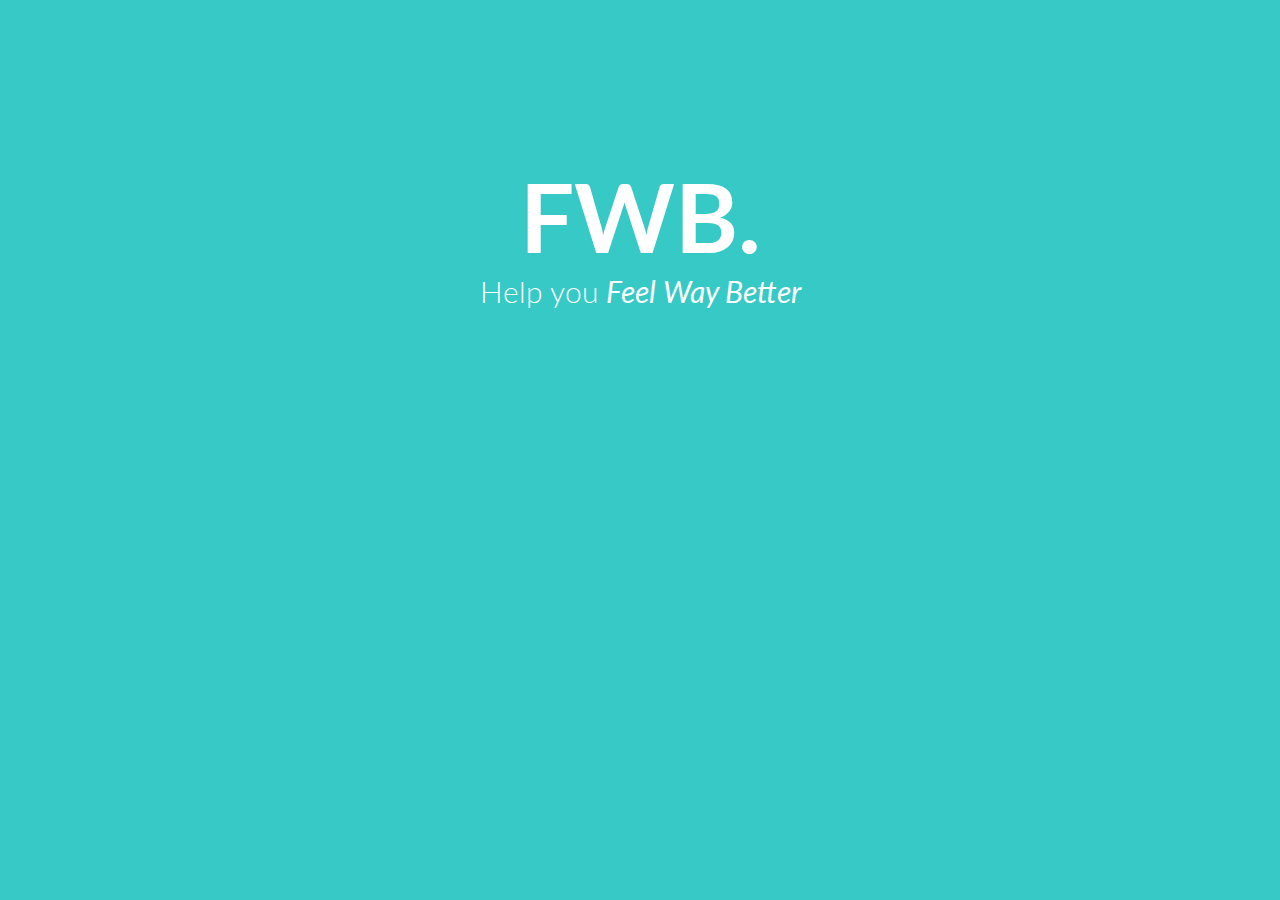
<file: index.html>
<!DOCTYPE html>
<html>
<head>
<link rel="stylesheet" href="style.css">
<link rel="preconnect" href="https://fonts.googleapis.com">
<link rel="preconnect" href="https://fonts.gstatic.com" crossorigin>
<link href="https://fonts.googleapis.com/css2?family=Lato:wght@300;400;700&family=Phudu:wght@400;500&display=swap" rel="stylesheet">
<script async type="text/javascript" src="https://static.klaviyo.com/onsite/js/klaviyo.js?company_id=T2xDUM"></script>

<title>Feel Way Better</title>
</head>
<!-- background can probably be some lighter colour with some opacity for the text to pop -->
<body>
	<div class="body-text">
		<!-- <div>
			<img src="logo.png" alt="logo">
		</div> -->
		<div id="hero-text">
			<div>
				<p>
					<span class="brand">FWB.</span>
					<br>
					<span id="h2">Help you <strong><em>Feel Way Better</em></strong></span>
					<br>
					<br>
					<br>
				</p>
			</div>
			<!-- <h1>Coming Soon</h1> -->
		</div>
	</div>
	<div class="klaviyo-form-W8NnW7"><!--  Klaviyo Form  --></div>
</body>


</html>
</file>
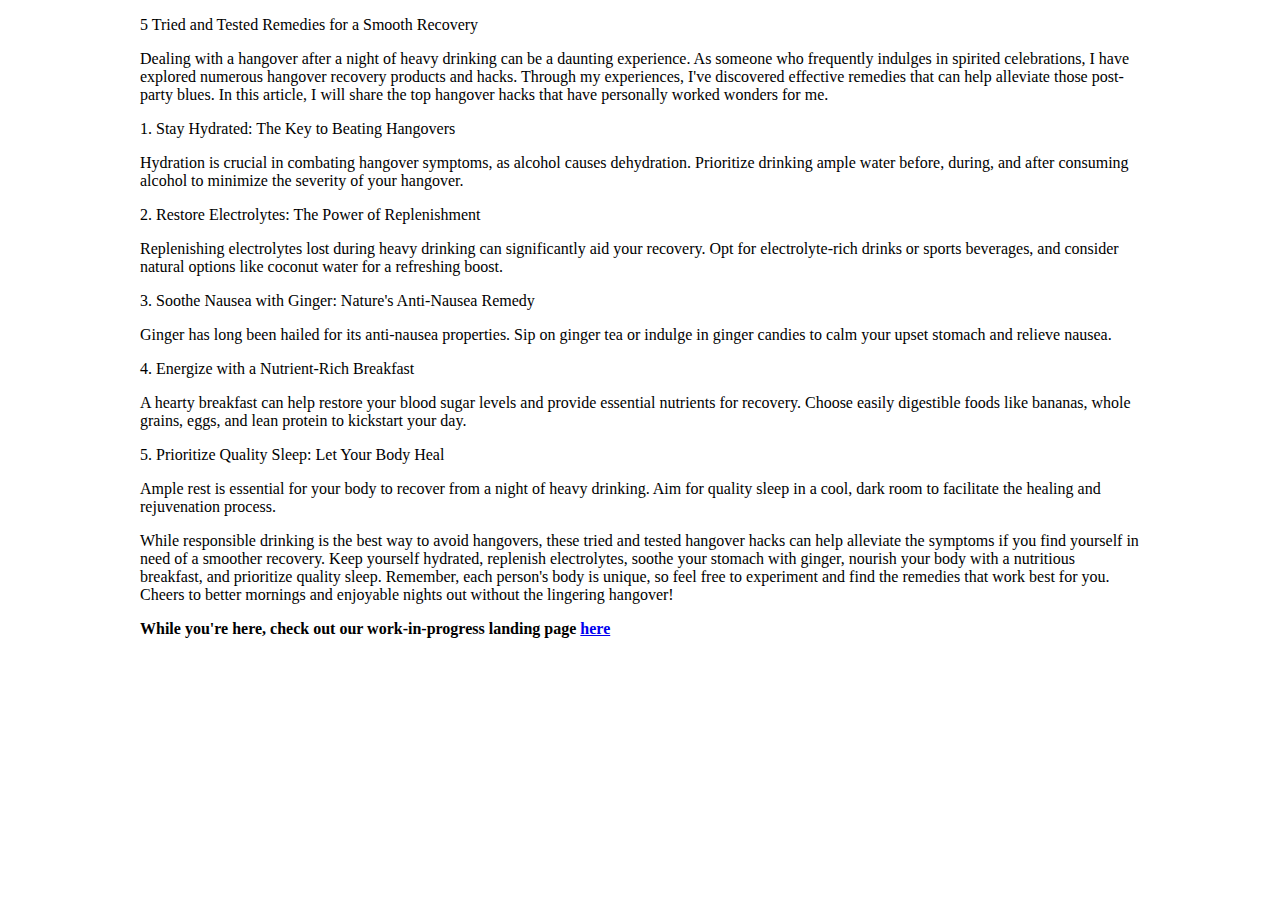
<file: blog/blog-1.html>
<!DOCTYPE html>
<html lang="en">

<head>
  <meta charset="utf-8">
  <meta content="width=device-width, initial-scale=1.0" name="viewport">
<script async type="text/javascript" src="https://static.klaviyo.com/onsite/js/klaviyo.js?company_id=T2xDUM"></script>
  <title>Feel Way Better</title>

 <style>
 	.itmovesbro {
  width: 100%;
  max-width: 2000px;
  height: auto;
  display: block;
  margin-left: auto;
  margin-right: auto;
  padding-top: 60px;
}

body {
  width: 100%;
  max-width: 1000px;
  height: auto;
    display: block;
  margin-left: auto;
  margin-right: auto;
  position: relative;
	}
 </style>

</head>

<body>

<p>5 Tried and Tested Remedies for a Smooth Recovery</p>

<p>Dealing with a hangover after a night of heavy drinking can be a daunting experience. As someone who frequently indulges in spirited celebrations, I have explored numerous hangover recovery products and hacks. Through my experiences, I've discovered effective remedies that can help alleviate those post-party blues. In this article, I will share the top hangover hacks that have personally worked wonders for me.</p>

<p> 1. Stay Hydrated: The Key to Beating Hangovers</p>
<p>Hydration is crucial in combating hangover symptoms, as alcohol causes dehydration. Prioritize drinking ample water before, during, and after consuming alcohol to minimize the severity of your hangover.</p>
<p>2. Restore Electrolytes: The Power of Replenishment</p>
<p>Replenishing electrolytes lost during heavy drinking can significantly aid your recovery. Opt for electrolyte-rich drinks or sports beverages, and consider natural options like coconut water for a refreshing boost.</p>
<p>3. Soothe Nausea with Ginger: Nature's Anti-Nausea Remedy</p>
<p>Ginger has long been hailed for its anti-nausea properties. Sip on ginger tea or indulge in ginger candies to calm your upset stomach and relieve nausea.</p>
<p>4. Energize with a Nutrient-Rich Breakfast</p>
<p>A hearty breakfast can help restore your blood sugar levels and provide essential nutrients for recovery. Choose easily digestible foods like bananas, whole grains, eggs, and lean protein to kickstart your day.</p>
<p>5. Prioritize Quality Sleep: Let Your Body Heal</p>
<p>Ample rest is essential for your body to recover from a night of heavy drinking. Aim for quality sleep in a cool, dark room to facilitate the healing and rejuvenation process.</p>


<p>While responsible drinking is the best way to avoid hangovers, these tried and tested hangover hacks can help alleviate the symptoms if you find yourself in need of a smoother recovery. Keep yourself hydrated, replenish electrolytes, soothe your stomach with ginger, nourish your body with a nutritious breakfast, and prioritize quality sleep. Remember, each person's body is unique, so feel free to experiment and find the remedies that work best for you. Cheers to better mornings and enjoyable nights out without the lingering hangover!</p>

<strong><p>While you're here, check out our work-in-progress landing page <a href="https://www.drinkfwb.com">here</a></p></strong>
	
</body>

</html>
</file>
<file: style.css>
body {
	/* background-color: #1287A8; */
	background-color: #36c9c6;
	color:#ffffff;
	font-family: 'Lato', sans-serif;
}

h1 {
	font-size: 48px;

}

#h2 {
	font-size: 30px;
	text-align: center;
	font-style: normal;
	font-weight: 300;
}

p {
	font-size: 24px;
}


a {
	color: #ADD8E6;
}


img {
  display: block;
  margin-left: auto;
  margin-right: auto;
  width: 80%;
}

#hero-text {
	text-align: center;
}

.body-text {
	padding-left: 25%;
	padding-right: 25%;
	padding-top: 10%;
}

.klaviyo-form-W8NnW7 {
	padding-left: 1%;
	padding-right: 1%;
}

.brand {
	font-style: bold;
	font-weight: 700;
	font-size: 96px;
	text-align: center;
}
</file>
